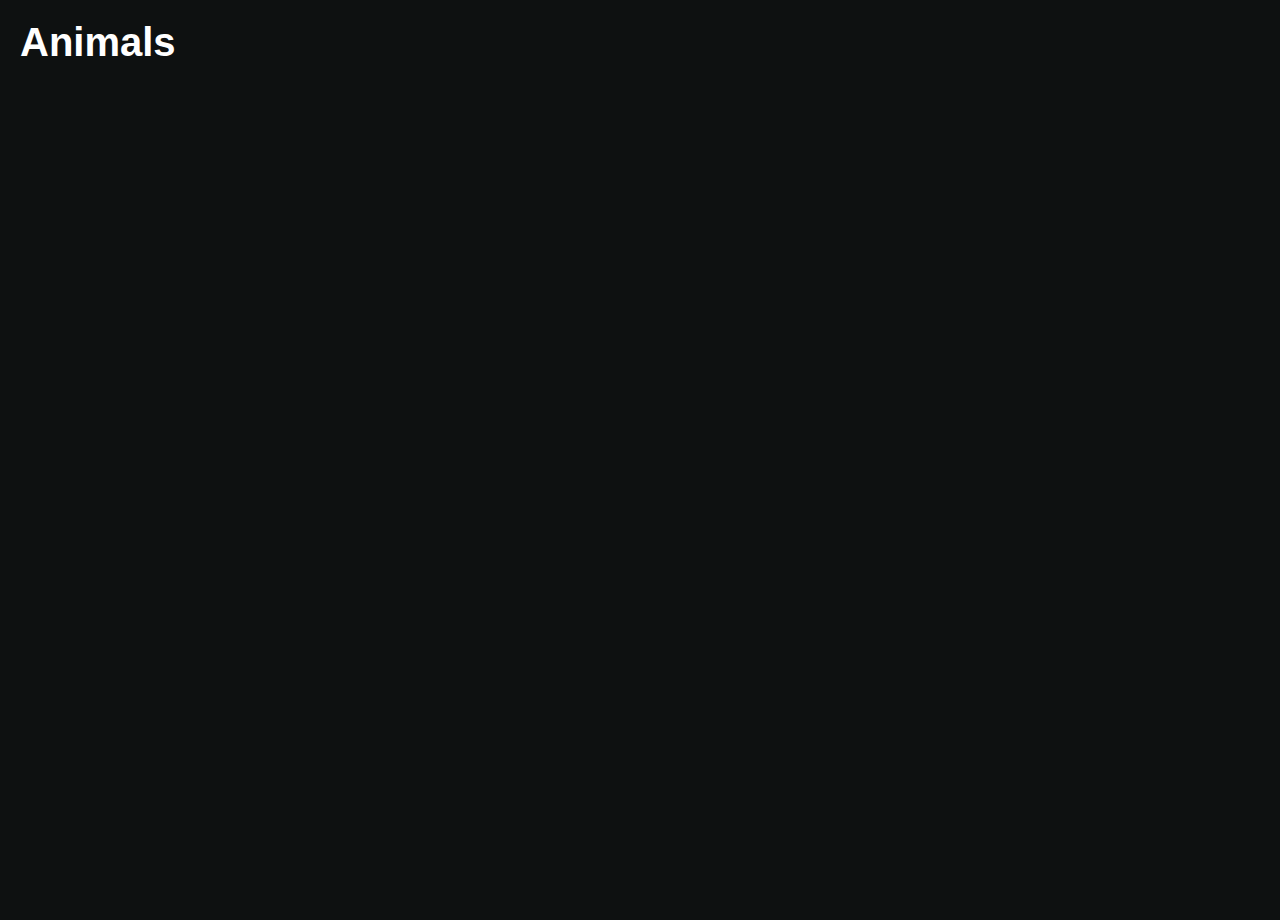
<file: animals.html>
<!DOCTYPE html>
<html lang="en">
<head>
    <meta charset="UTF-8">
    <meta name="viewport" content="width=device-width, initial-scale=1.0">
    <title>Document</title>
    <link rel="stylesheet" type="text/css" href="main.css">
</head>
<body>
    
</body>
</html>

<div>
    <h1>Animals</h1>
</div>

<p></p>
</file>
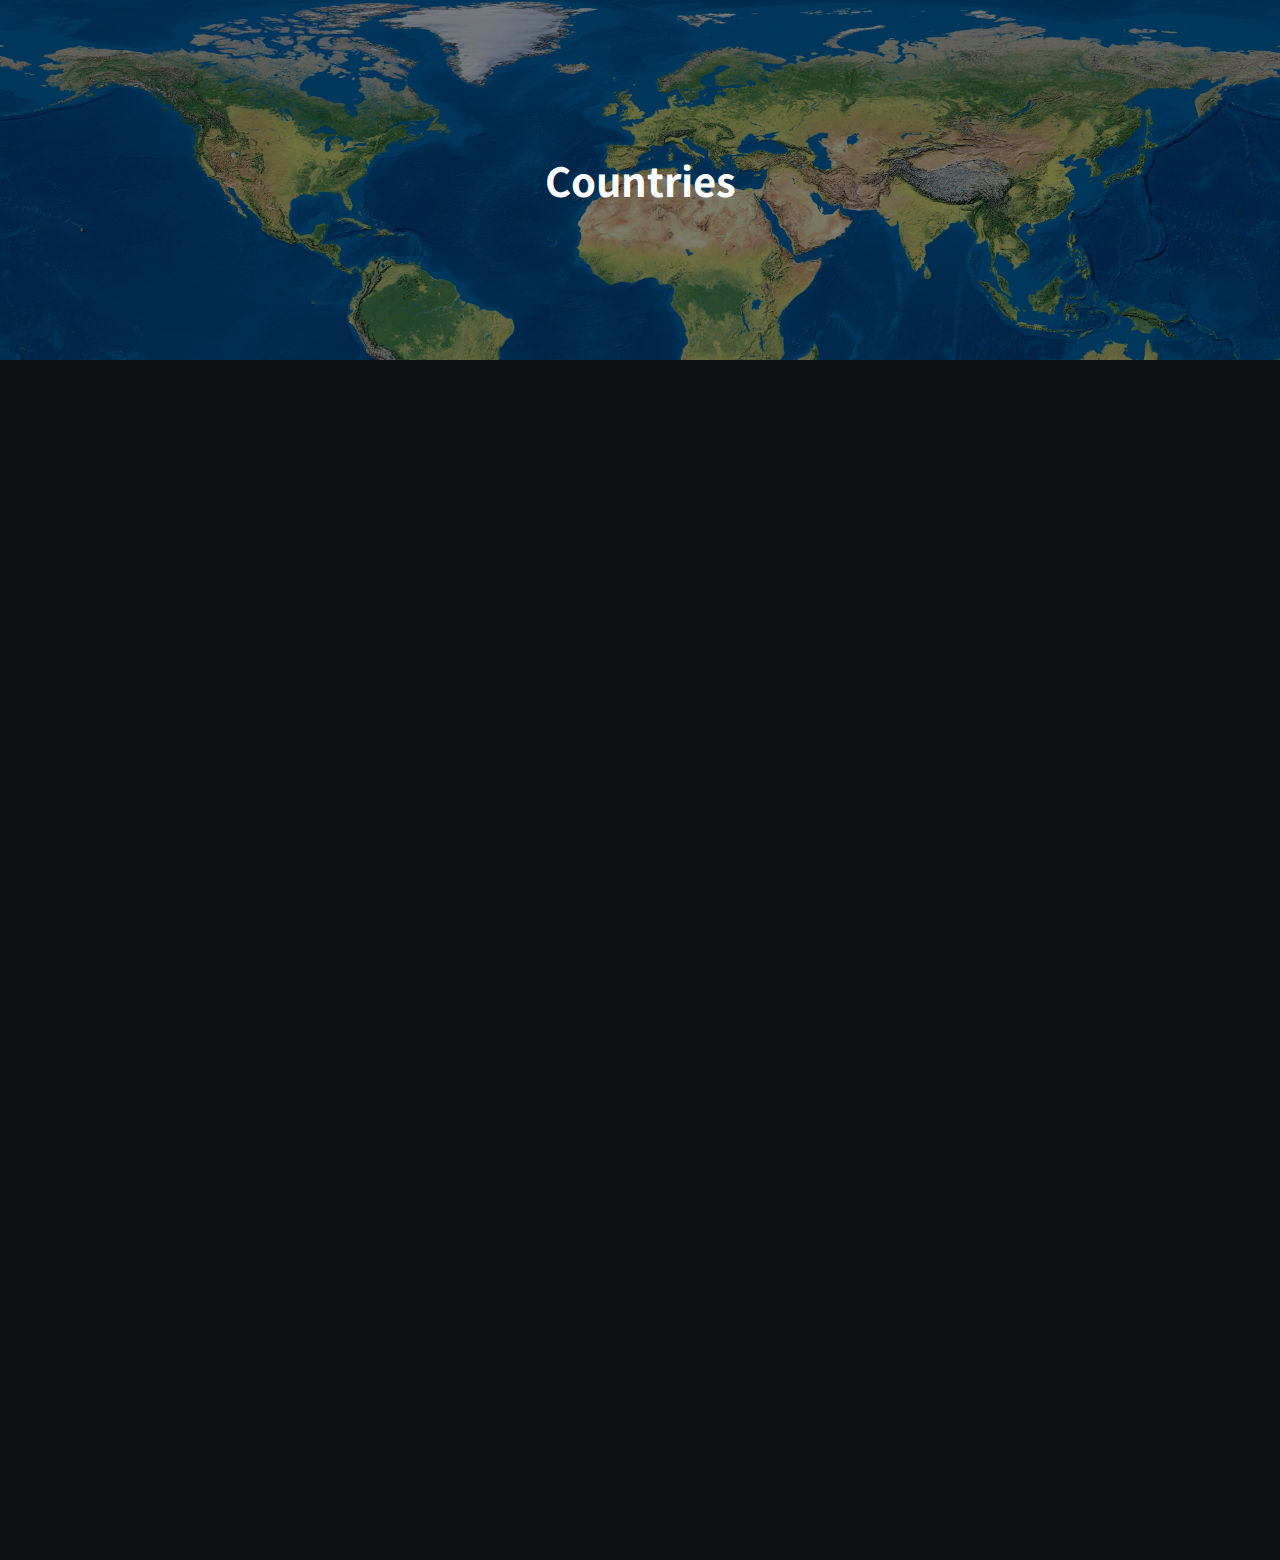
<file: countries.html>
<!DOCTYPE html>
<html lang="en">
<head>
    <meta charset="UTF-8">
    <meta name="viewport" content="width=device-width, initial-scale=1.0">
    <title>Document</title>
    <link rel="stylesheet" type="text/css" href="main.css">
    <link rel="preconnect" href="https://fonts.gstatic.com">
    <link href="https://fonts.googleapis.com/css2?family=Noto+Sans+JP:wght@300&display=swap" rel="stylesheet">
</head>
<body>

<div class="hero-imageee">
    <div class="hero-text">
        <h1>Countries</h1>
    </div>
</div>

<div class="containerrr">
    <div class="overlayfrance">
      <div class="text">France is the world's number one destination for international tourists</div>
    </div>
</div>

<div class="containerrr">
    <div class="overlaycanary">
      <div class="text">The Canary islands are actually named after dogs, not birds. The name comes from the Latin term "Insula Canaria", meaning "Island of the dogs".</div>
    </div>
</div>

<div class="containerrr">
    <div class="overlayoymyakon">
      <div class="text">Oymyakon, Russia, is the coldest permanently inhabited settlement on earth, with winter temperatures reaching a chilling -50&#8451;. <a href="https://en.wikipedia.org/wiki/Oymyakon" target = "_blank"> Click here to learn read more about Oymyakon.</a> </div>
    </div>
</div>

<div class="containerrr">
    <div class="overlaycanada">
      <div class="text">Canada has around 20% of the global freshwater resources, with almost 9% of the total land area being covered by freshwater. </div>
    </div>
</div>

<div class="containerrr">
    <div class="overlaysweden">
      <div class="text">Sweden has the most islands in the world at over 220,000, with less then 1000 being inhabited.</div>
    </div>
</div>

<div class="containerrr">
    <div class="overlaypanda">
      <div class="text">All giant pandas are property of China, regardless of where they were born. Any giant panda found outside of China is merely on loan. China have been known to use giant pandas as diplomatic tools, read more about <a href="https://en.wikipedia.org/wiki/Panda_diplomacy#:~:text=Panda%20diplomacy%20is%20the%20practice,use%20during%20the%20Cold%20War." target ="_blank"> Panda Diplomacy </a></div>
    </div>
</div>



</body>
</html>
</file>
<file: main.css>
body {background-color: #0e1111 ;}
  

h1 {
    font-size: 40px;
    color: white ;
    margin: 20px;
    font-family: 'Noto Sans JP', sans-serif;
}

.center {
    text-align: center;  
}

.glow {
    background: radial-gradient(circle, white 2%, #0e1111 10%);
}


.right {
    text-align: right;
    margin: 0px 70px 40px ;
}

h3 {
    margin: 20px 100px 0px;
    color: white;
    font-family: 'Noto Sans JP', sans-serif;
}

.whitefont {
    color: white;
}

.size {
    width: 10% ;
    height: 10% ;
}

.containerflex {
    display: flex;
    justify-content: center;
    align-items: center;
    flex-direction: row;
    height: 200px; 
    flex-wrap: wrap;
}

.container {
    position:relative ;
    width:100% ;
    max-width: 400px;
}

.containerr {
  position:relative ;
  width:100% ;
  max-width: 100%;
  margin: 10px;
  background-position: center;
  height: 100px
}

.container img {
    width:100%;
    height:300px;
    margin: 5px 0px 5px ;
    border: 1px solid black;
}

.containerflex {
    display: flex;
    justify-content: space-around;
    align-items: center;
    flex-direction: row;
    height: 200px; 
}

.container .btn {
    position : absolute ;
    top: 50%;
    left: 50%;
    transform: translate(-50%, -50%);
  -ms-transform: translate(-50%, -50%);
  background-color: #555;
  color: white;
  font-size: 16px;
  padding: 12px 24px;
  border: none;
  cursor: pointer;
  border-radius: 5px;
  margin: 0px 5px 0px ;}


  body, html {
    height: 100%;
    margin: 0;
    font-family: Arial, Helvetica, sans-serif;
  }

  .hero-image {
    background-image: linear-gradient(rgba(0, 0, 0, 0.5), rgba(0, 0, 0, 0.5)), url("spacespace.jpg");
    height: 40%;
    background-repeat: no-repeat;
    background-size: cover;
    position: relative;
  }
  
  .hero-imagee {
    background-image: linear-gradient(rgba(0, 0, 0, 0.6), rgba(0, 0, 0, 0.6)), url("spacespace.jpg");
    height: 10%;
    background-repeat: no-repeat;
    background-size: cover;
    position: relative;
  }

  .hero-imageee {
    background-image: linear-gradient(rgba(0, 0, 0, 0.5), rgba(0, 0, 0, 0.5)), url("countryheader.jpg");
    height: 40%;
    width: 100%;
    background-repeat: no-repeat;
    background-size: cover;
    position: relative;}

  .hero-text {
    text-align: center;
    position: absolute;
    top: 50%;
    left: 50%;
    transform: translate(-50%, -50%);
    color: white;
  }
  
  .hero-text button {
    border: none;
    outline: 0;
    display: inline-block;
    padding: 10px 25px;
    color: black;
    background-color: #ddd;
    text-align: center;
    cursor: pointer;
  }
  
  .hero-text button:hover {
    background-color: #555;
    color: white;
  }
  
  


/* Three image containers (use 25% for four, and 50% for two, etc)
.column {
    float: left;
    width: 33.3%;
    padding: 5px;
  }
  
  /* Clear floats after image containers */
  /* .row::after {
    content: "";
    clear: both;
    display: table;
  } */


  /* answers appear as you hover with graphic behind them */

.containerrr {
    position: relative;
    width: 100%;
    height: 20%;
    background-color: #0e1111;
    margin:20px 0px 20px;
  }

  .image {
  display: block;
  width: 100%;
  height: auto;
}


.overlay {
  position: absolute;
  top: 0;
  bottom: 0;
  left: 0;
  right: 0;
  height: 100%;
  width: 100%;
  opacity: 0;
  transition: .5s ease;
  background-image:linear-gradient(rgba(0, 0, 0, 0.5), rgba(0, 0, 0, 0.5)), url("spacespace.jpg");
  background-repeat: no-repeat;
  background-size: cover;
  background-position: 0% 43%;
}

.overlayy {
  position: absolute;
  top: 0;
  bottom: 0;
  left: 0;
  right: 0;
  height: 100%;
  width: 100%;
  opacity: 0;
  transition: .5s ease;
  background-image:linear-gradient(rgba(0, 0, 0, 0.5), rgba(0, 0, 0, 0.5)), url("spacespace.jpg");
  background-repeat: no-repeat;
  background-size: cover;
  background-position:0% 65%;
}

.overlayyy {
  position: absolute;
  top: 0;
  bottom: 0;
  left: 0;
  right: 0;
  height: 100%;
  width: 100%;
  opacity: 0;
  transition: .5s ease;
  background-image:linear-gradient(rgba(0, 0, 0, 0.5), rgba(0, 0, 0, 0.5)), url("spacespace.jpg");
  background-repeat: no-repeat;
  background-size: cover;
  background-position:0% 85%;
}

.overlayyyy {
  position: absolute;
  top: 0;
  bottom: 0;
  left: 0;
  right: 0;
  height: 100%;
  width: 100%;
  opacity: 0;
  transition: .5s ease;
  background-image:linear-gradient(rgba(0, 0, 0, 0.5), rgba(0, 0, 0, 0.5)), url("spacespace.jpg");
  background-repeat: no-repeat;
  background-size: cover;
  background-position:0% 100%;
}

.overlayfrance {
  position: absolute;
  top: 0;
  bottom: 0;
  left: 0;
  right: 0;
  height: 100%;
  width: 100%;
  opacity: 0;
  transition: .5s ease-out;
  background-image:linear-gradient(rgba(0, 0, 0, 0.5), rgba(0, 0, 0, 0.5)), url("france.jpg");
  background-repeat: no-repeat;
  background-size: cover;
  background-position:50% 80%;}

.overlaycanary {
  position: absolute;
  top: 0;
  bottom: 0;
  left: 0;
  right: 0;
  height: 100%;
  width: 100%;
  opacity: 0;
  transition: .5s ease-out;
  background-image:linear-gradient(rgba(0, 0, 0, 0.5), rgba(0, 0, 0, 0.5)), url("canary.jpg");
  background-repeat: no-repeat;
  background-size: cover;
  background-position:50% 50%;}

.overlayoymyakon {
  position: absolute;
  top: 0;
  bottom: 0;
  left: 0;
  right: 0;
  height: 100%;
  width: 100%;
  opacity: 0;
  transition: .5s ease-out;
  background-image:linear-gradient(rgba(0, 0, 0, 0.5), rgba(0, 0, 0, 0.5)), url("oymyakon.jpg");
  background-repeat: no-repeat;
  background-size: cover;
  background-position:60% 30%;}

.overlaycanada {
  position: absolute;
  top: 0;
  bottom: 0;
  left: 0;
  right: 0;
  height: 100%;
  width: 100%;
  opacity: 0;
  transition: .5s ease-out;
  background-image:linear-gradient(rgba(0, 0, 0, 0.5), rgba(0, 0, 0, 0.5)), url("canada.jpg");
  background-repeat: no-repeat;
  background-size: cover;
  background-position:50% 65%;}

.overlaysweden {
  position: absolute;
  top: 0;
  bottom: 0;
  left: 0;
  right: 0;
  height: 100%;
  width: 100%;
  opacity: 0;
  transition: .5s ease-out;
  background-image:linear-gradient(rgba(0, 0, 0, 0.5), rgba(0, 0, 0, 0.5)), url("sweden.jpg");
  background-repeat: no-repeat;
  background-size: cover;
  background-position:50% 40%;}

.overlaypanda {
  position: absolute;
  top: 0;
  bottom: 0;
  left: 0;
  right: 0;
  height: 100%;
  width: 100%;
  opacity: 0;
  transition: .5s ease-out;
  background-image:linear-gradient(rgba(0, 0, 0, 0.5), rgba(0, 0, 0, 0.5)), url("panda.jpg");
  background-repeat: no-repeat;
  background-size: cover;
  background-position:50% 40%;
}

.containerrr:hover .overlay {
  opacity: 1;
}

.containerrr:hover .overlayy {
  opacity: 1;
}

.containerrr:hover .overlayyy {
  opacity: 1;
}

.containerrr:hover .overlayyyy {
  opacity: 1;
}

.containerrr:hover .overlayfrance {
  opacity: 1;
}

.containerrr:hover .overlaycanary {
  opacity: 1;
}

.containerrr:hover .overlayoymyakon {
  opacity: 1;
}

.containerrr:hover .overlaycanada {
  opacity: 1;
}

.containerrr:hover .overlaysweden {
  opacity: 1;
}

.containerrr:hover .overlaypanda {
  opacity: 1;
}

.text {
  color: white;
  font-size: 20px;
  position: absolute;
  top: 50%;
  left: 50%;
  -webkit-transform: translate(-50%, -50%);
  -ms-transform: translate(-50%, -50%);
  transform: translate(-50%, -50%);
  text-align: center;
}

a:link {
  color: lightblue;
  background-color: transparent;
  text-decoration: underline; 
}

a:visited {
  color: lightblue;
  background-color: solid;
  text-decoration: underline;
}
</file>
